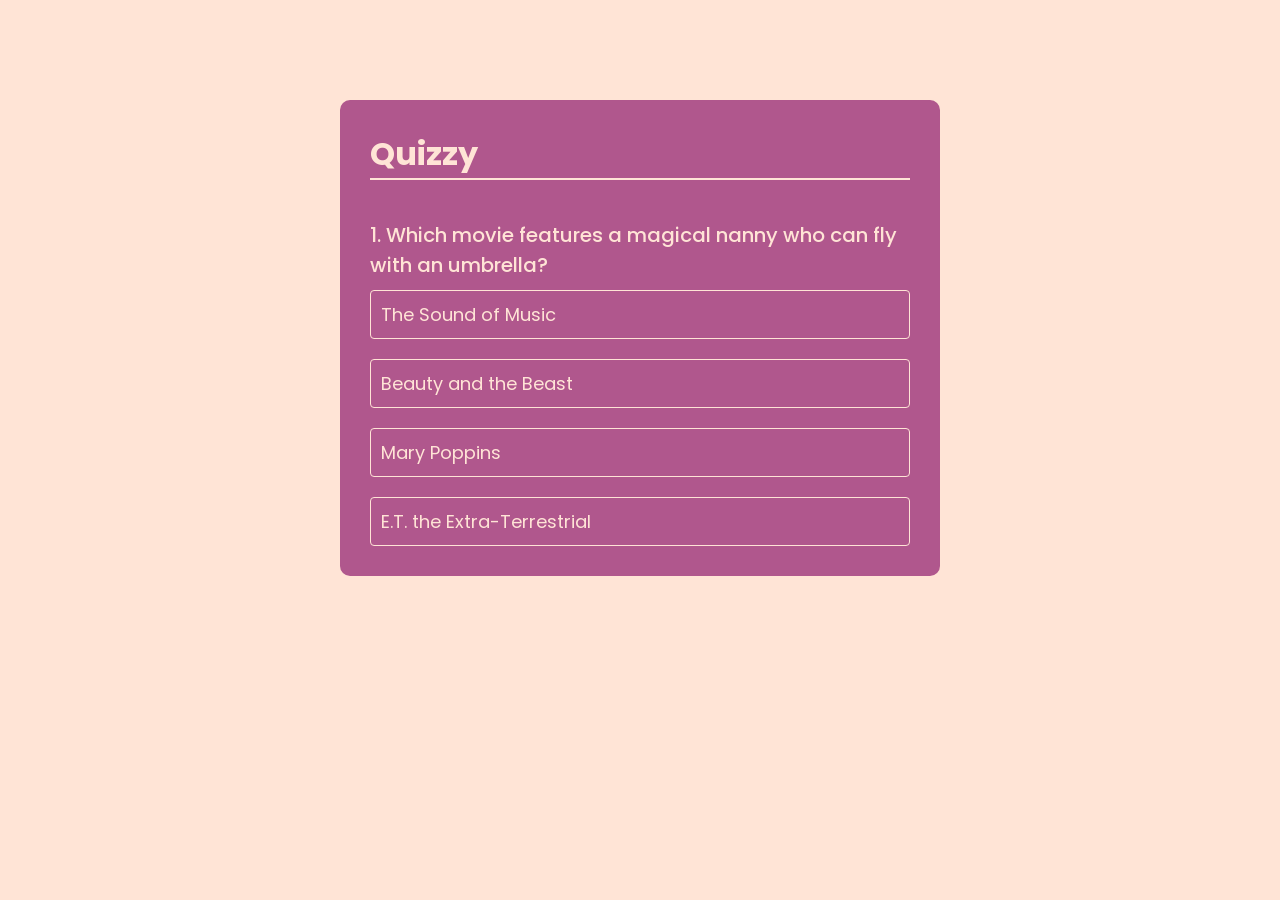
<file: Week 9/Quizz Game/index.html>
<!DOCTYPE html>
<html lang="en">
<head>
    <meta charset="UTF-8">
    <meta name="viewport" content="width=device-width, initial-scale=1.0">
    <title>Quizz</title>
    <link rel="stylesheet" href="styles.css">
</head>
<body>
    <div class="container">
        <div class="card">
            <div class="quiz">
            <h1>Quizzy</h1>
            <hr>
        <div class="question-container">
          <h2 id="question">
          </h2>  
<div class="options-container">
</div>
        </div>
        <button class="next-button">Next</button>
        </div>
    </div>
</div>
  
  <script src="script.js"></script>
    </body>
</html>
</file>
<file: Week 9/Quizz Game/styles.css>
@import url('https://fonts.googleapis.com/css2?family=Poppins:ital,wght@0,100;0,200;0,300;0,400;0,500;0,600;0,700;0,800;0,900;1,100;1,200;1,300;1,400;1,500;1,600;1,700;1,800;1,900&display=swap');

*{
    box-sizing: border-box;
    padding: 0;
    margin: 0;
    font-family: 'Poppins', sans-serif;
}

body{
    background-color: #FFE4D6;
}

.card{
background: #B0578D;
color: #FFE4D6;
padding: 30px;
width: 90%;
max-width: 600px;
margin: 100px auto 0;
border-radius: 10px;
}

.queation-container h1{
    font-size: 30px;
    font-weight: 600;
}

hr{
    border: 1px solid #FFE4D6
}

#question{
    font-size: 20px;
    font-weight: 500;
    margin-top: 40px;
    margin-bottom: -10px;
}

.option-btn{
    font-size: 18px;
    font-weight: 400;
    width: 100%;
    margin-top: 20px;
    padding: 10px;
    text-align: left;
    background: transparent;
    border: 1px solid #FFE4D6;
    border-radius: 4px;
    color: #FFE4D6;
    cursor: pointer;
    transition: all 0.3s;
}

.option-btn:hover:not([disabled]){
    background: #FFE4D6;
    color: #B0578D;
}

.option-btn:disabled{
    cursor: no-drop;
}

.next-button{
    font-size: 20px;
    font-weight: 500;
    width: 150px;
    padding: 10px;
    margin: 20px auto 0;
    background: #FFE4D6;
    color: #B0578D;
    border: 0;
    outline: 0;
    border-radius: 4px;
    cursor: pointer;
    display: none;
}

.incorrect{
    background: #DC143C;
}

.correct{
    background: #228B22;
}
</file>
